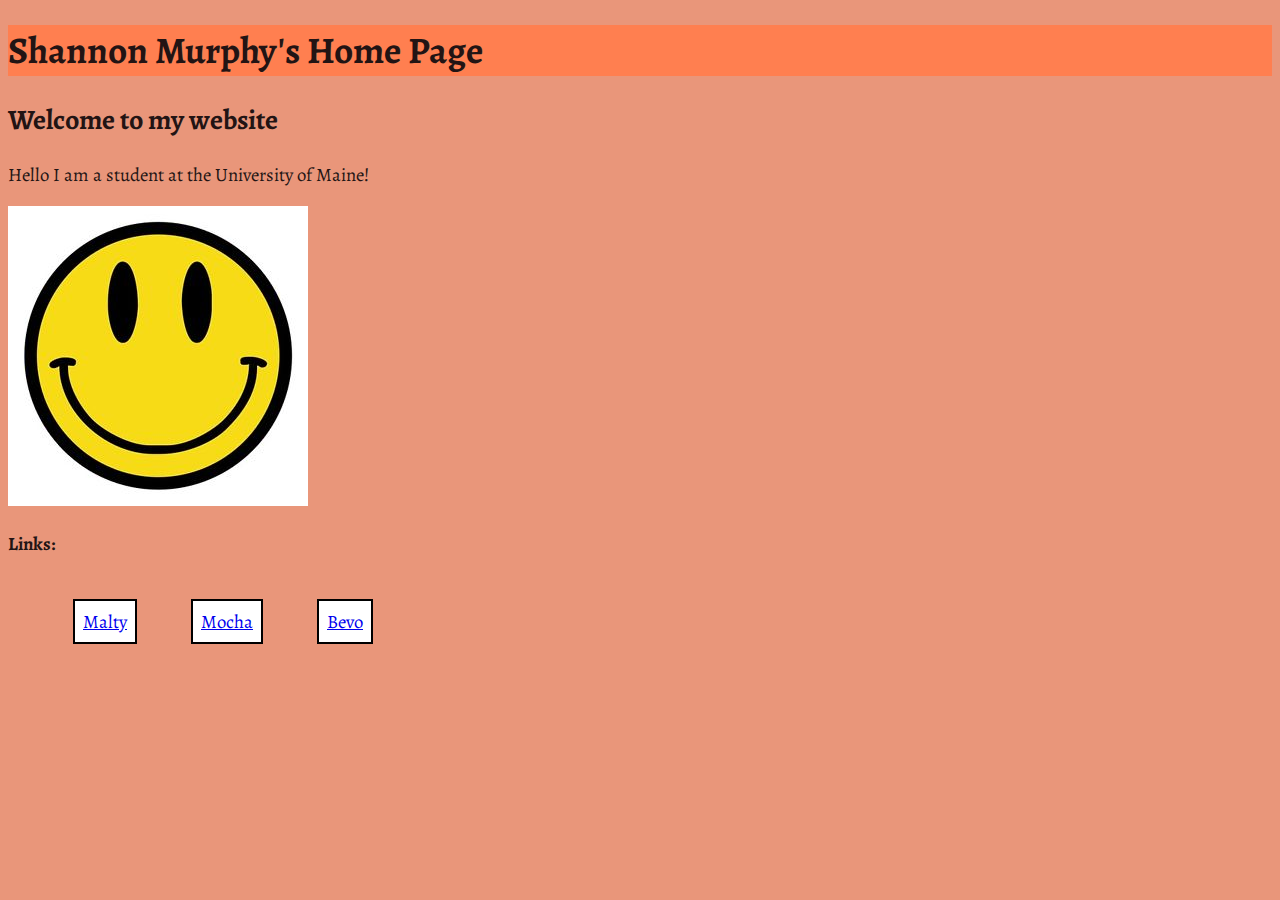
<file: index.html>
<!DOCTYPE html>
<html lang="en">
<head>
    <meta charset="UTF-8">
    <title>Shannon Murphy</title>
    <link href="https://fonts.googleapis.com/css?family=Alegreya" rel="stylesheet">
    <link href="styles.css" rel="stylesheet">
</head>

<body>

<h1>Shannon Murphy's Home Page</h1>

<h2>Welcome to my website</h2>

<p>Hello I am a student at the University of Maine!</p>

<nav>
<img src="s-l300.jpg" width= "300">
</nav>

<p>
    <b>Links:</b>
</p>

<ul>

<li><a href="pagetwo.html">Malty</a></li>
    <li><a href="pagethree.html">Mocha</a></li>
    <li><a href="pagefour.html">Bevo<a></li>
</ul>

</body>
</file>
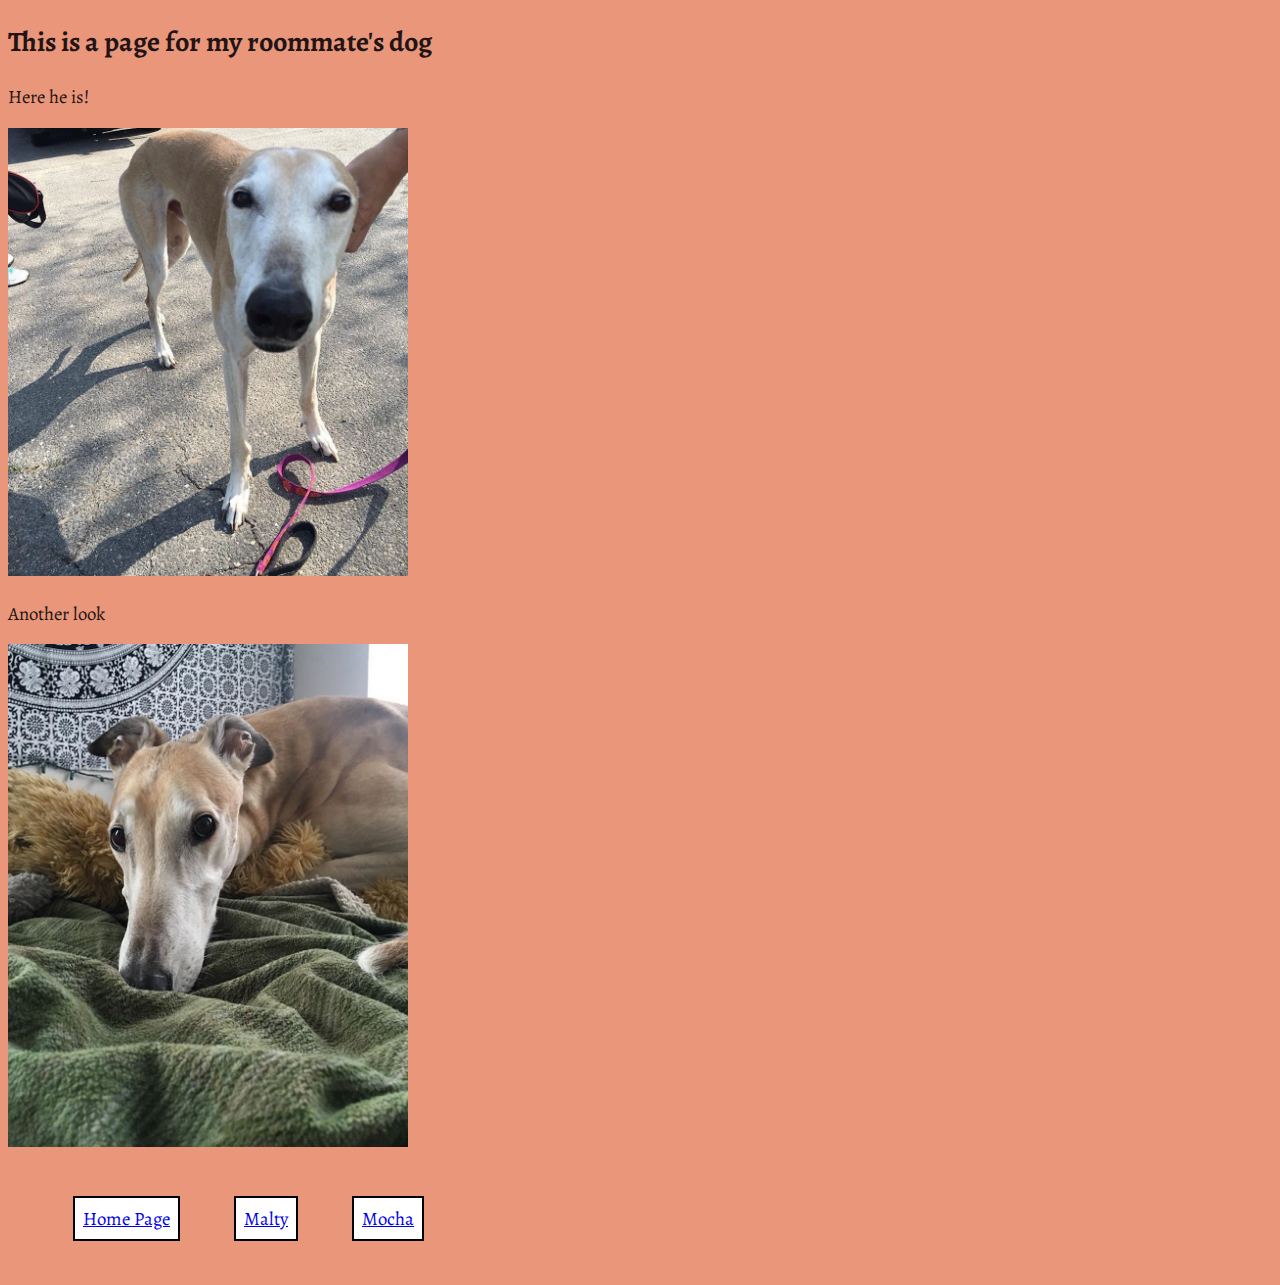
<file: pagefour.html>
<!DOCTYPE html>
<html lang="en">
<head>
    <meta charset="UTF-8">
    <title>Title</title>
    <link href="https://fonts.googleapis.com/css?family=Alegreya" rel="stylesheet">
    <link href="styles.css" rel="stylesheet">
</head>
<body>

<h2>This is a page for my roommate's dog</h2>

<p>Here he is!</p>

<img src="bevo.jpg" width= "400">

<p>Another look</p>

<img src="bevo2.jpg" width= "400">


<ul>

    <li><a href="index.html">Home Page<a></li>
    <li><a href="pagetwo.html">Malty</a></li>
    <li><a href="pagethree.html">Mocha</a></li>

</ul>

</body>
</html>
</file>
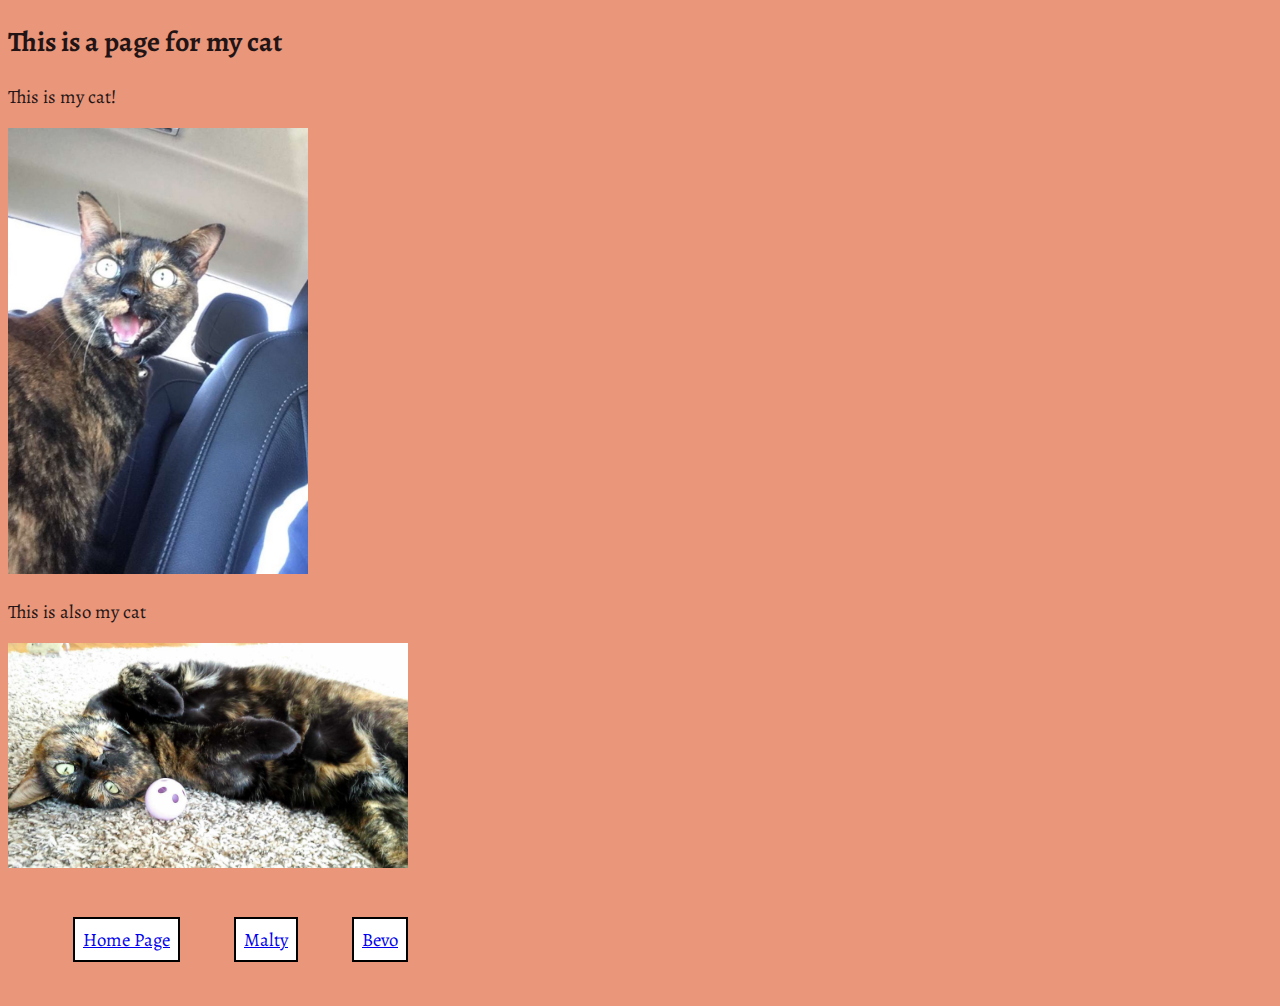
<file: pagethree.html>
<!DOCTYPE html>
<html lang="en">
<head>
    <meta charset="UTF-8">
    <title>Title</title>
    <link href="https://fonts.googleapis.com/css?family=Alegreya" rel="stylesheet">
    <link href="styles.css" rel="stylesheet">
</head>
<body>

<h2>This is a page for my cat</h2>

<p>This is my cat!</p>

<img src="mocha.jpg" width= "300">

<p>This is also my cat</p>

<img src="mocha2.jpg" width= "400">



<ul>
    <li><a href="index.html">Home Page</a></li>
    <li><a href="pagetwo.html">Malty</a></li>
    <li><a href="pagefour.html">Bevo<a></li>
</ul>

</body>
</html>
</file>
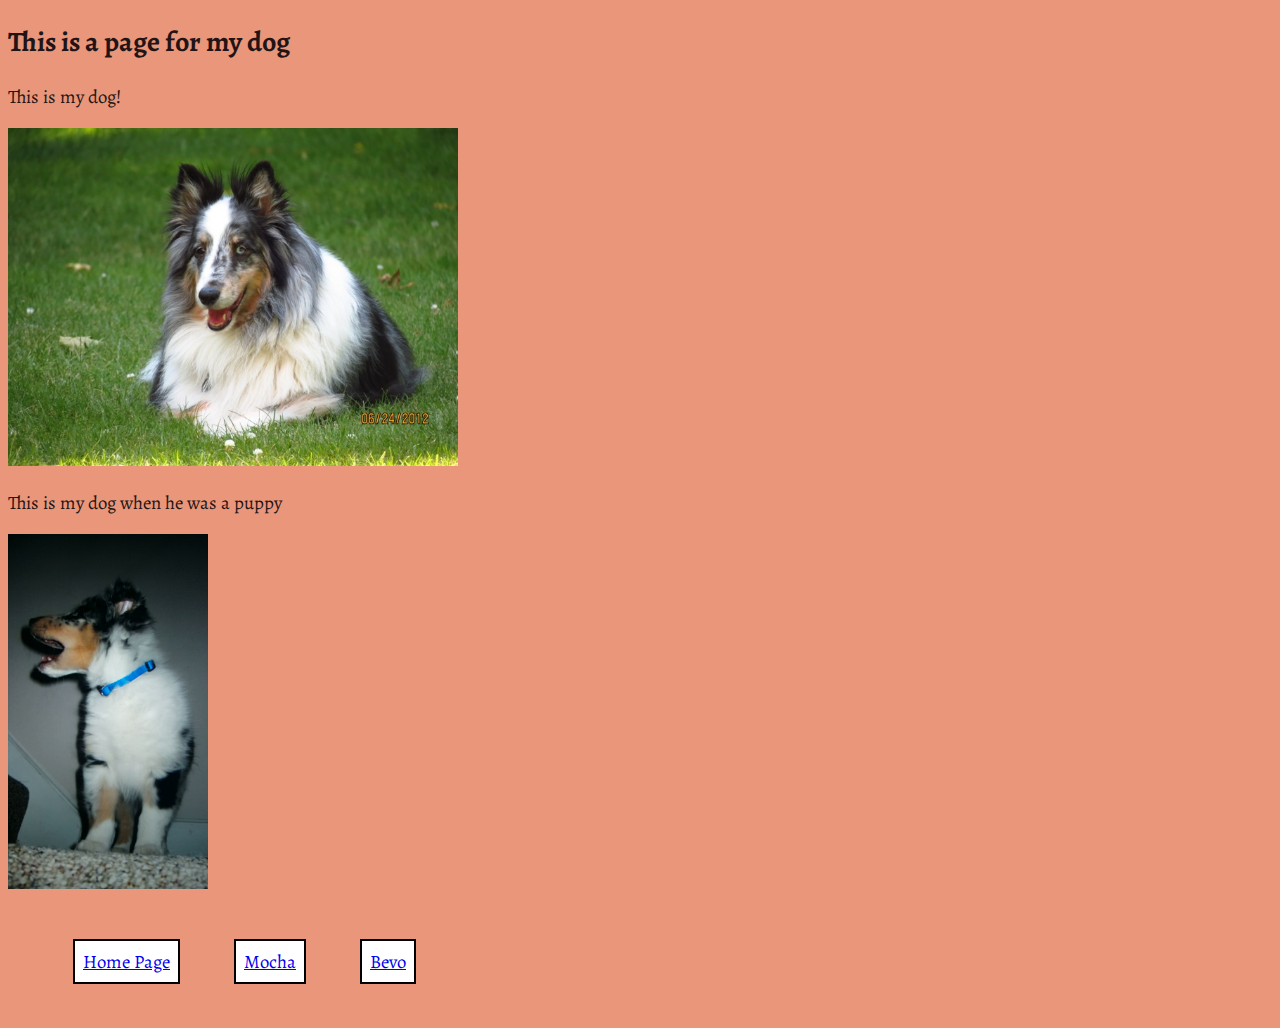
<file: pagetwo.html>
<!DOCTYPE html>
<html lang="en">
<head>
    <meta charset="UTF-8">
    <title>Title</title>
    <link href="https://fonts.googleapis.com/css?family=Alegreya" rel="stylesheet">
    <link href="styles.css" rel="stylesheet">
</head>
<body>


<h2>This is a page for my dog</h2>

<p>This is my dog!</p>

<img src="malty.jpg" width= "450">

<p>This is my dog when he was a puppy</p>

<img src="puppy.jpg" width= "200">

<ul>

    <li><a href="index.html">Home Page</a></li>
    <li><a href="pagethree.html">Mocha</a></li>
    <li><a href="pagefour.html">Bevo<a></li>
</ul>

</body>
</html>
</file>
<file: styles.css>
body{
    background: darksalmon;
    color: #221414;
    font-size: 14pt;
    font-family: 'Alegreya', serif;
}
h1{
    background: coral;
}

h2{

}

li{
    display: inline-block;
    border: 2px solid black;
    padding:8px;
    background: white;
    margin: 25px;
   text-decoration: none;
}

a:hover{
    background: coral;
}
</file>
